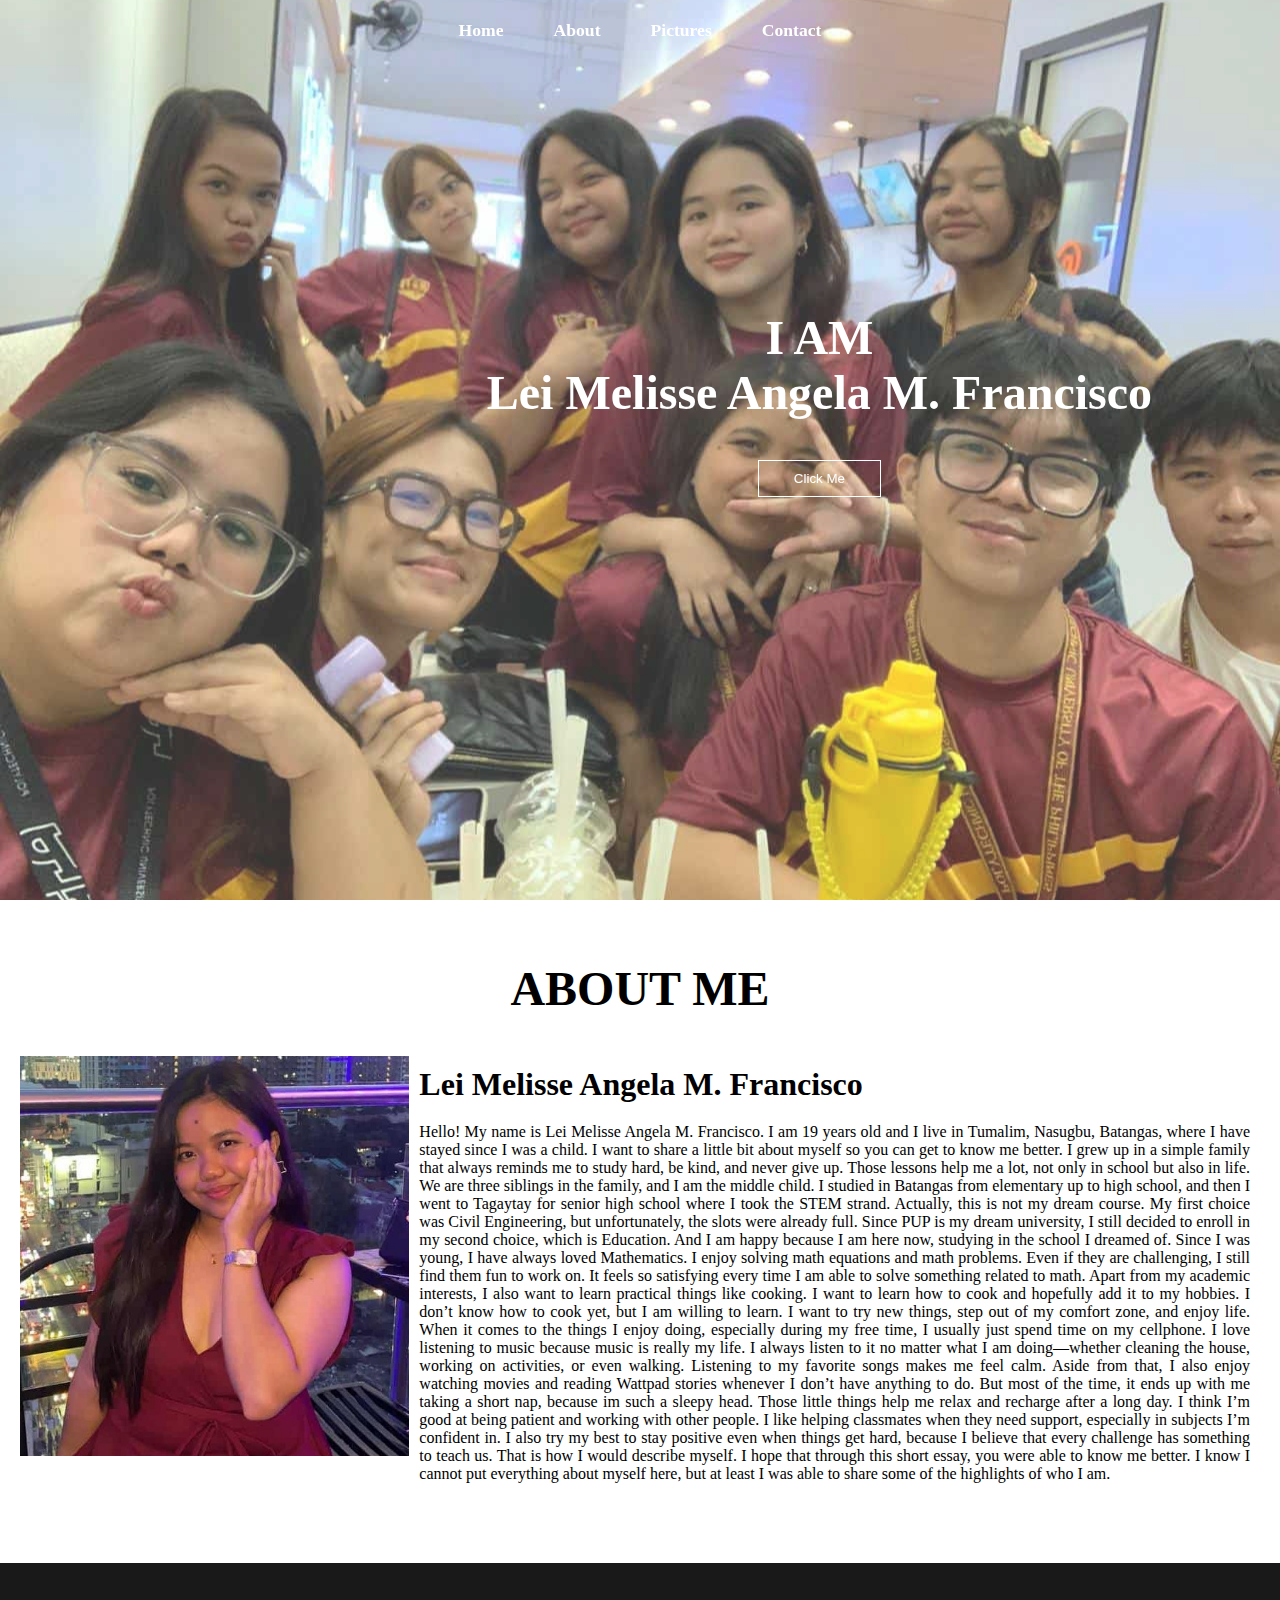
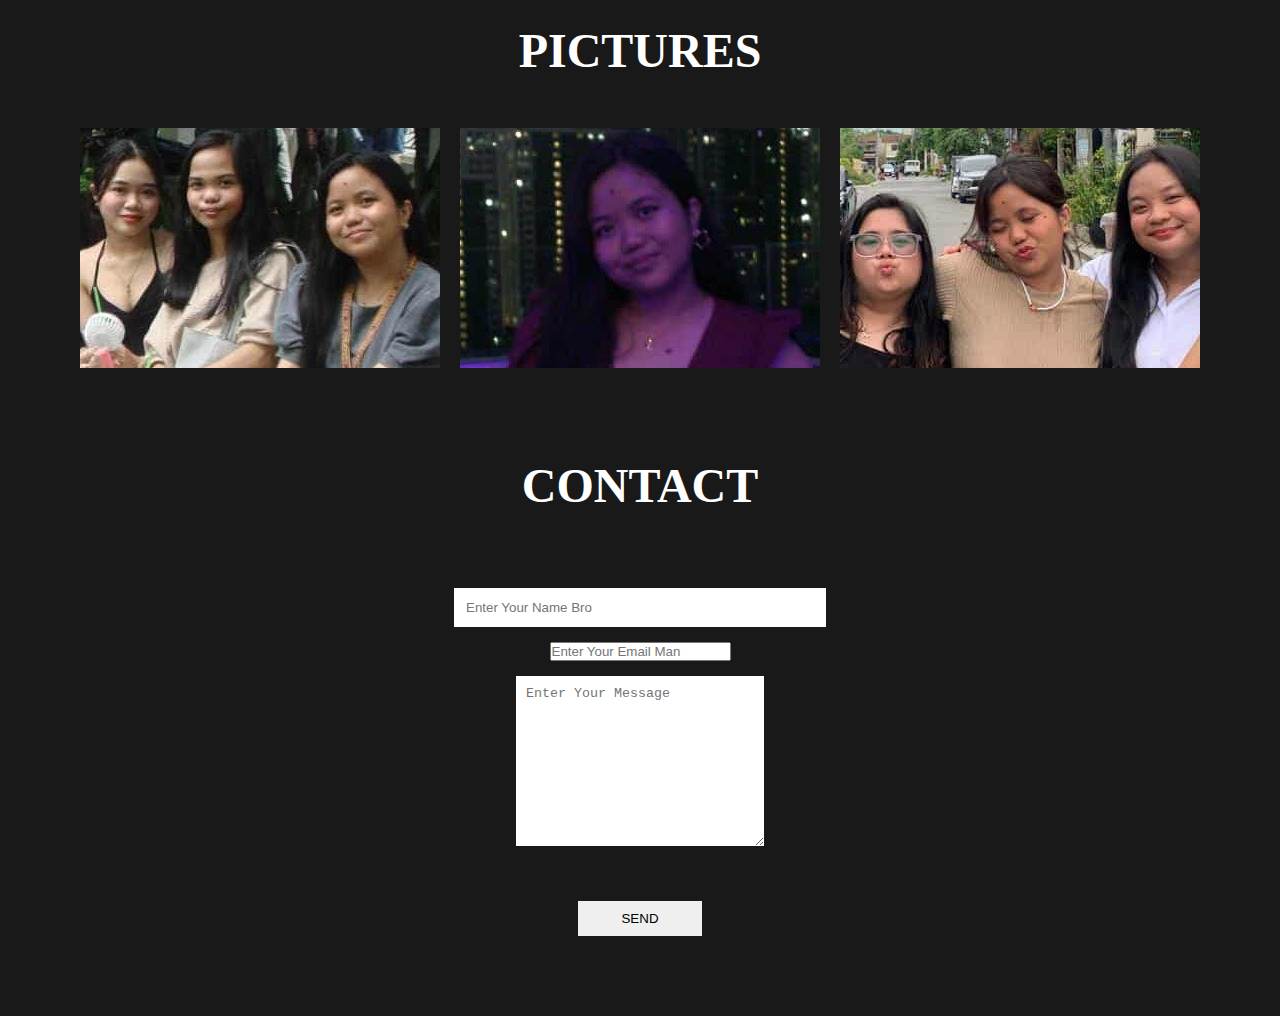
<file: index.html>
<!DOCTYPE html>
<html lang="en">
<head>
    <meta charset="UTF-8">
    <meta name="viewport" content="width=device-width, initial-scale=1.0">
    <title>Portfolio</title>
    <link rel="stylesheet" href="style.css">
    <link rel="stylesheet" media="screen and (max-width:800px)" href="tablet.css">
    <link rel="stylesheet" media="screen and (max-width:530px)" href="Phone.css">
</head>
<body>
    <nav class="navbar">
        <ul>
            <li><a href="#home">Home</a></li>
            <li><a href="#about">About</a></li>
            <li><a href="#portfolio">Pictures</a></li>
            <li><a href="#contact">Contact</a></li>
        </ul>
    </nav>

    <section id="home">
        <div class="main">
            <h1 class="headings">I AM <br> Lei Melisse Angela M. Francisco</h1>
            <a href="https://web.facebook.com/share/p/1CWb5xf2fn/">
            <button class="btn">
                Click Me
            </button>
            </a>
        </div>
    </section>

    <section id="about">
        <h1 class="headings">ABOUT ME</h1>
        <div id="pic">
            <img src="img6-1.jpg" alt="">
            <div id="intro">
                <h2>Lei Melisse Angela M. Francisco</h2>
                <p>Hello! My name is Lei Melisse Angela M. Francisco. I am 19 years old and I live in Tumalim, Nasugbu, Batangas, where I have stayed since I was a child. I want to share a little bit about myself so you can get to know me better. I grew up in a simple family that always reminds me to study hard, be kind, and never give up. Those lessons help me a lot, not only in school but also in life. We are three siblings in the family, and I am the middle child. I studied in Batangas from elementary up to high school, and then I went to Tagaytay for senior high school where I took the STEM strand. Actually, this is not my dream course. My first choice was Civil Engineering, but unfortunately, the slots were already full. Since PUP is my dream university, I still decided to enroll in my second choice, which is Education. And I am happy because I am here now, studying in the school I dreamed of. Since I was young, I have always loved Mathematics. I enjoy solving math equations and math problems. Even if they are challenging, I still find them fun to work on. It feels so satisfying every time I am able to solve something related to math. Apart from my academic interests, I also want to learn practical things like cooking. I want to learn how to cook and hopefully add it to my hobbies. I don’t know how to cook yet, but I am willing to learn. I want to try new things, step out of my comfort zone, and enjoy life.

When it comes to the things I enjoy doing, especially during my free time, I usually just spend time on my cellphone. I love listening to music because music is really my life. I always listen to it no matter what I am doing—whether cleaning the house, working on activities, or even walking. Listening to my favorite songs makes me feel calm. Aside from that, I also enjoy watching movies and reading Wattpad stories whenever I don’t have anything to do. But most of the time, it ends up with me taking a short nap, because im such a sleepy head. Those little things help me relax and recharge after a long day.

I think I’m good at being patient and working with other people. I like helping classmates when they need support, especially in subjects I’m confident in. I also try my best to stay positive even when things get hard, because I believe that every challenge has something to teach us.

That is how I would describe myself. I hope that through this short essay, you were able to know me better. I know I cannot put everything about myself here, but at least I was able to share some of the highlights of who I am.</p>
            </div>
        </div>
    </section>


    <section id="portfolio">
        <h1 class="headings">PICTURES</h1>
        <div class="gallery">
            <img src="img7.jpg" alt="">
            <img src="img9.jpg" alt="">
            <img src="img8.jpg" alt="">
        </div>
    </section>

    <section id="contact">
        <h1 class="headings">CONTACT</h1>
        <form action="" class="form">
            <input type="text" name="name" class="input" placeholder="Enter Your Name Bro">
            <input type="email" name="email" id="input" placeholder="Enter Your Email Man">
            <textarea name="msg" id="msg" cols="30" rows="10" placeholder="Enter Your Message"></textarea>
            <input type="submit" value="SEND" id="send">
        </form>
    </section>
</body>
</html>
</file>
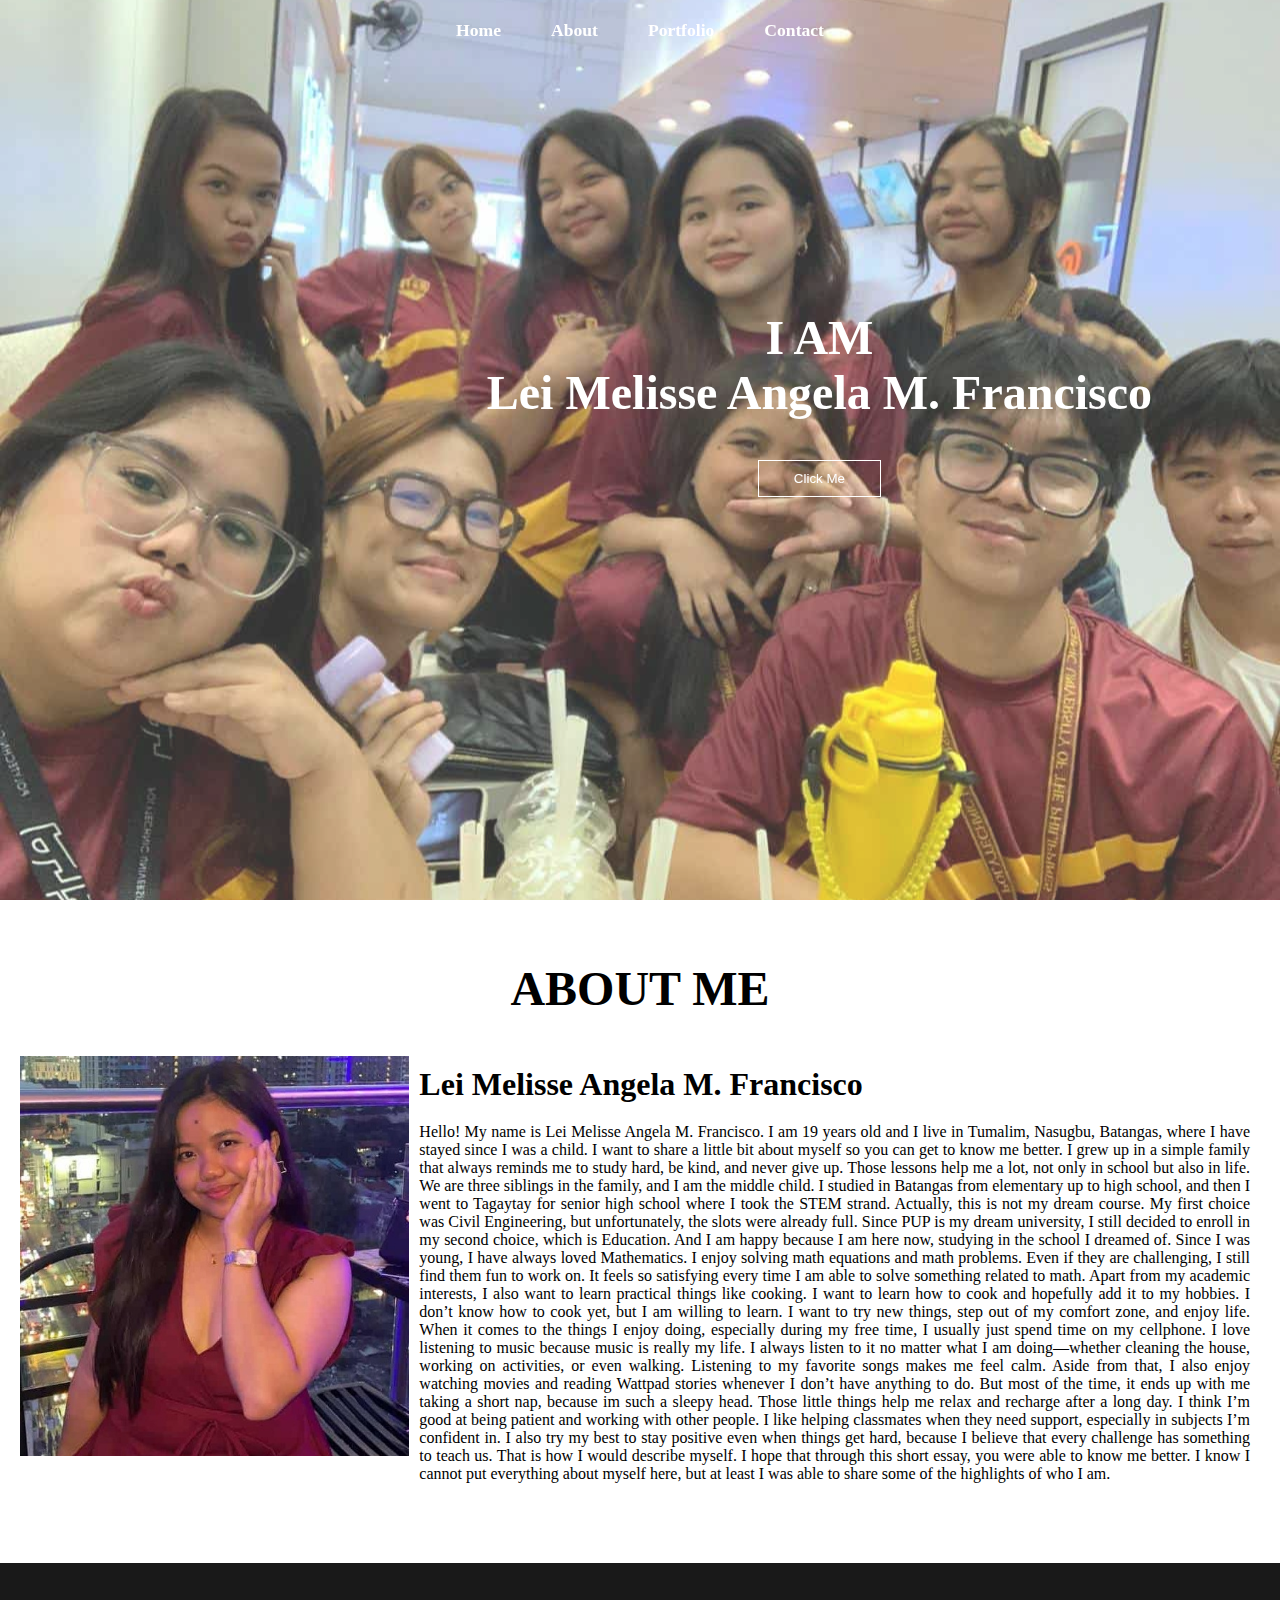
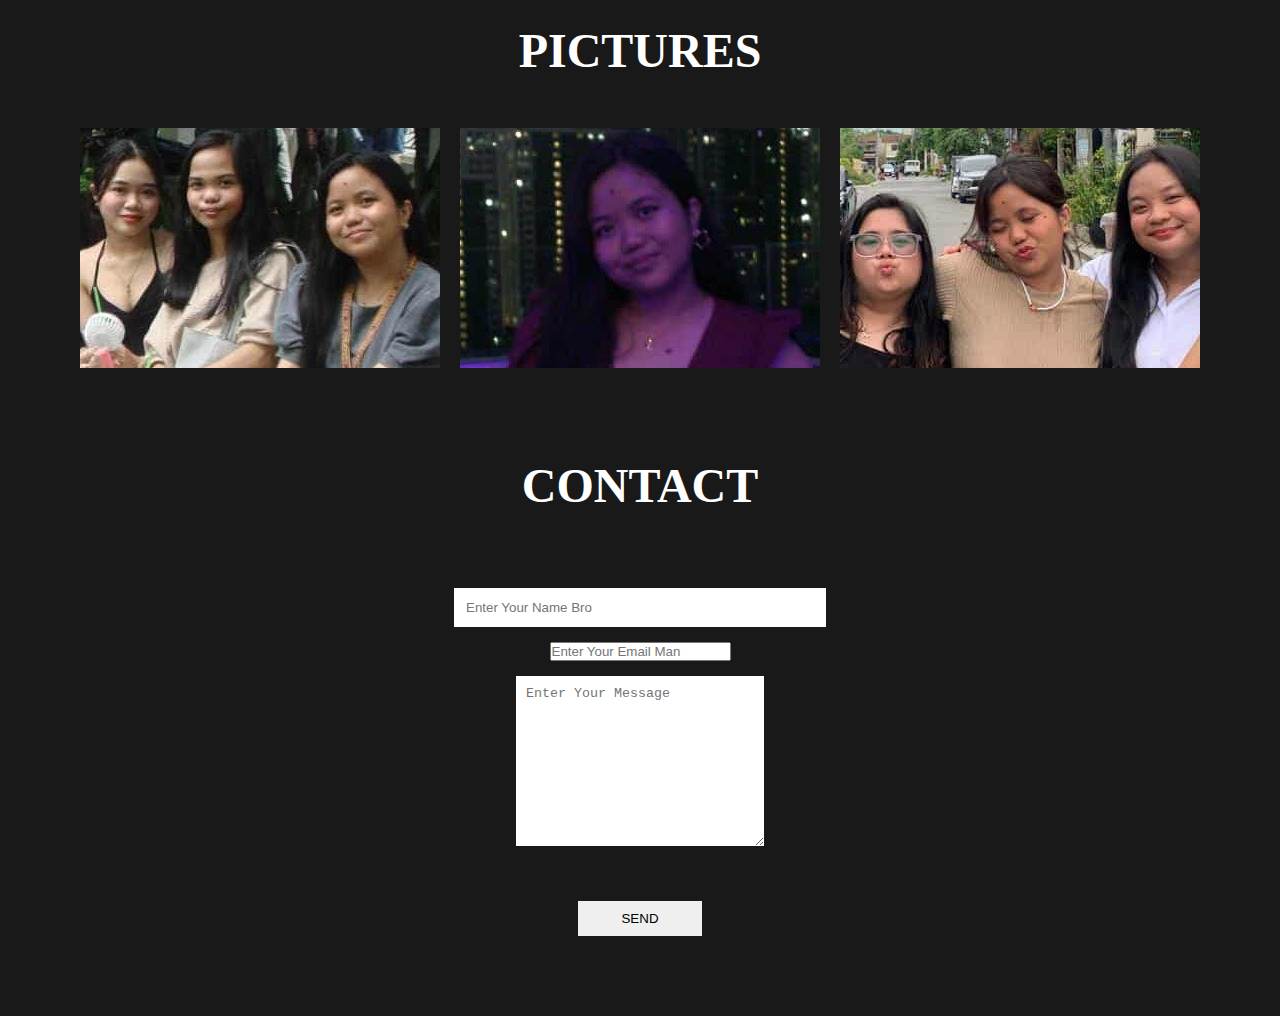
<file: Main.html>
<!DOCTYPE html>
<html lang="en">
<head>
    <meta charset="UTF-8">
    <meta name="viewport" content="width=device-width, initial-scale=1.0">
    <title>Portfolio</title>
    <link rel="stylesheet" href="style.css">
    <link rel="stylesheet" media="screen and (max-width:800px)" href="tablet.css">
    <link rel="stylesheet" media="screen and (max-width:530px)" href="Phone.css">
</head>
<body>
    <nav class="navbar">
        <ul>
            <li><a href="#home">Home</a></li>
            <li><a href="#about">About</a></li>
            <li><a href="#portfolio">Portfolio</a></li>
            <li><a href="#contact">Contact</a></li>
        </ul>
    </nav>

    <section id="home">
        <div class="main">
            <h1 class="headings">I AM <br> Lei Melisse Angela M. Francisco</h1>
            <a href="https://seeded-session-images.scdn.co/v2/img/122/secondary/artist/4Z9hYoUqPYbFEzVAjcHDv3/de">
            <button class="btn">
                Click Me
            </button>
            </a>
        </div>
    </section>

    <section id="about">
        <h1 class="headings">ABOUT ME</h1>
        <div id="pic">
            <img src="img6-1.jpg" alt="">
            <div id="intro">
                <h2>Lei Melisse Angela M. Francisco</h2>
                <p>Hello! My name is Lei Melisse Angela M. Francisco. I am 19 years old and I live in Tumalim, Nasugbu, Batangas, where I have stayed since I was a child. I want to share a little bit about myself so you can get to know me better. I grew up in a simple family that always reminds me to study hard, be kind, and never give up. Those lessons help me a lot, not only in school but also in life. We are three siblings in the family, and I am the middle child. I studied in Batangas from elementary up to high school, and then I went to Tagaytay for senior high school where I took the STEM strand. Actually, this is not my dream course. My first choice was Civil Engineering, but unfortunately, the slots were already full. Since PUP is my dream university, I still decided to enroll in my second choice, which is Education. And I am happy because I am here now, studying in the school I dreamed of. Since I was young, I have always loved Mathematics. I enjoy solving math equations and math problems. Even if they are challenging, I still find them fun to work on. It feels so satisfying every time I am able to solve something related to math. Apart from my academic interests, I also want to learn practical things like cooking. I want to learn how to cook and hopefully add it to my hobbies. I don’t know how to cook yet, but I am willing to learn. I want to try new things, step out of my comfort zone, and enjoy life.

When it comes to the things I enjoy doing, especially during my free time, I usually just spend time on my cellphone. I love listening to music because music is really my life. I always listen to it no matter what I am doing—whether cleaning the house, working on activities, or even walking. Listening to my favorite songs makes me feel calm. Aside from that, I also enjoy watching movies and reading Wattpad stories whenever I don’t have anything to do. But most of the time, it ends up with me taking a short nap, because im such a sleepy head. Those little things help me relax and recharge after a long day.

I think I’m good at being patient and working with other people. I like helping classmates when they need support, especially in subjects I’m confident in. I also try my best to stay positive even when things get hard, because I believe that every challenge has something to teach us.

That is how I would describe myself. I hope that through this short essay, you were able to know me better. I know I cannot put everything about myself here, but at least I was able to share some of the highlights of who I am.</p>
            </div>
        </div>
    </section>


    <section id="portfolio">
        <h1 class="headings">PICTURES</h1>
        <div class="gallery">
            <img src="img7.jpg" alt="">
            <img src="img9.jpg" alt="">
            <img src="img8.jpg" alt="">
        </div>
    </section>

    <section id="contact">
        <h1 class="headings">CONTACT</h1>
        <form action="" class="form">
            <input type="text" name="name" class="input" placeholder="Enter Your Name Bro">
            <input type="email" name="email" id="input" placeholder="Enter Your Email Man">
            <textarea name="msg" id="msg" cols="30" rows="10" placeholder="Enter Your Message"></textarea>
            <input type="submit" value="SEND" id="send">
        </form>
    </section>
</body>
</html>
</file>
<file: style.css>
*{
    margin: 0;
    padding: 0;
    box-sizing: border-box;
}
html{
    scroll-behavior: smooth;
}
/* Navbar */
.navbar{
    display: flex;
    justify-content: center;
    align-items: center;
    background-color: rgb (0, 0, 0, 0.5);
    position: sticky;
    top: 0;
}
.navbar ul{
    display: flex;
    list-style: none;
    margin: 20px 0px;
}
.navbar ul li{
    font-family: century;
    font-size: 1.1rem;
    font-weight: bold;
}
.navbar ul li a{
    text-decoration: none;
    color: white;
    padding: 8px 25px;
    transition: all .5s ease;
}
.navbar ul li a:hover{
    background-color: white;
    color: black;
    box-shadow: 0 0 10px white;
}

/* Home Section */
#home{
    display: flex;
    flex-direction: column;
    background-color: rgb(0, 0, 0, 0, 0.5);
    height: 840px;
    justify-content: center;
    align-items: center;
    color: white;
}
#home::before{
    content: "";
    position: absolute;
    top: 0;
    right: 0;
    background: url('img11.jpg') no-repeat center center/cover;
    height: 900px;
    width: 100%;
    z-index: -1;
    opacity: .8;
}
.main{
    display: flex;
    flex-direction: column;
    /* border: 1px solid white; */
    align-items: center;
    position: absolute;
    top: 30%;
    right: 10%;
}
.headings{
    font-family: century;
    font-size: 3rem;
    text-align: center;
    margin: 40px 0px;
}
.btn{
    padding: 10px 35px;
    background-color: transparent;
    border: 1px solid white;
    color: white;
    outline: none;
    transition: .6s ease;
}
.btn:hover{
    cursor: pointer;
    background-color: white;
    color: black;
    box-shadow: 0 0 5px white, 0 0 10 white, 0 0 15px white;
    font-weight: bold;
}

/* About Section */
#about{
    display: flex;
    flex-direction: column;
    box-sizing: border-box;
    padding: 20px;
    margin-bottom: 50px;
}

#pic{
    display: flex;
}
#pic img{
    width: 575px;
    height: 400px;
}
#intro{
    display: flex;
    flex-direction: column;
    text-align: justify;
    padding: 10px;
}
#intro h2{
    font-size: 2rem;
    margin-bottom: 20px;
}

/*Portfolio Section */
#portfolio{
    display: flex;
    flex-direction: column;
    background-color: rgba(0, 0, 0, 0.9);
    color: white;
    align-items: center;
    padding: 20px;

}
.gallery{
    display: flex;
    flex-wrap: wrap;
    justify-content: space-around;
    box-sizing: border-box;
}
.gallery img{
    width: 360px;
    height: 240px;
    margin: 10px;
}

/* Contact Section */
#contact{
    display: flex;
    flex-direction: column;
    box-sizing: border-box;
    background-color: rgba(0, 0, 0, 0.9);
    color: white;
    padding: 20px;
}
.form{
    display: flex;
    flex-direction: column;
    box-sizing: border-box;
    align-items: center;
    margin: 20px 0px;
}
.input{
    padding: 12px;
    margin: 15px;
    width: 30%;
    border: none;
    outline: none;
}
#msg{
    width: 20%;
    padding: 10px;
    margin: 15px;
    border: none;
    outline: none;
}
#send{
    padding: 10px;
    width: 10%;
    margin: 40px;
    border: none;
    outline: none;
}
#send:hover{
    cursor: pointer;
    box-shadow: 0 0 10px white;
}
</file>
<file: tablet.css>
/* Navbar */
.navbar ul{
    flex-wrap: wrap;
    justify-content: center;
}

/* Headings */
.heading{
    font-size: 2.5rem;
}

/* About */
#pic{
    flex-direction: column;
    align-items: center;
}
#pic img{
    width: 475px;
    height: 300px;
}
#intro h2{
    text-align: center;
    padding: 10px;
}

/* Contact */
.input{
    width: 60%;
}
#msg{
    width: 55%;
}
#send{
    width: 20%;
}
</file>
<file: Phone.css>
/* Home */
#home{
    height: 820px;
}
.headings{
    font-size: 1.7rem;
}

/* About */
#pic img{
    width: 300px;
    height: 175px;
}
#intro h2{
    font-size: 1.5rem;
}

/* Portfolio */
.gallery img{
    width: 255px;
    height: 150px;
    margin: 10px;
}

/* Contact */
.input{
    width: 80%;
}
#msg{
    width: 70%;
}
#send{
    width: 20%;
}
</file>
